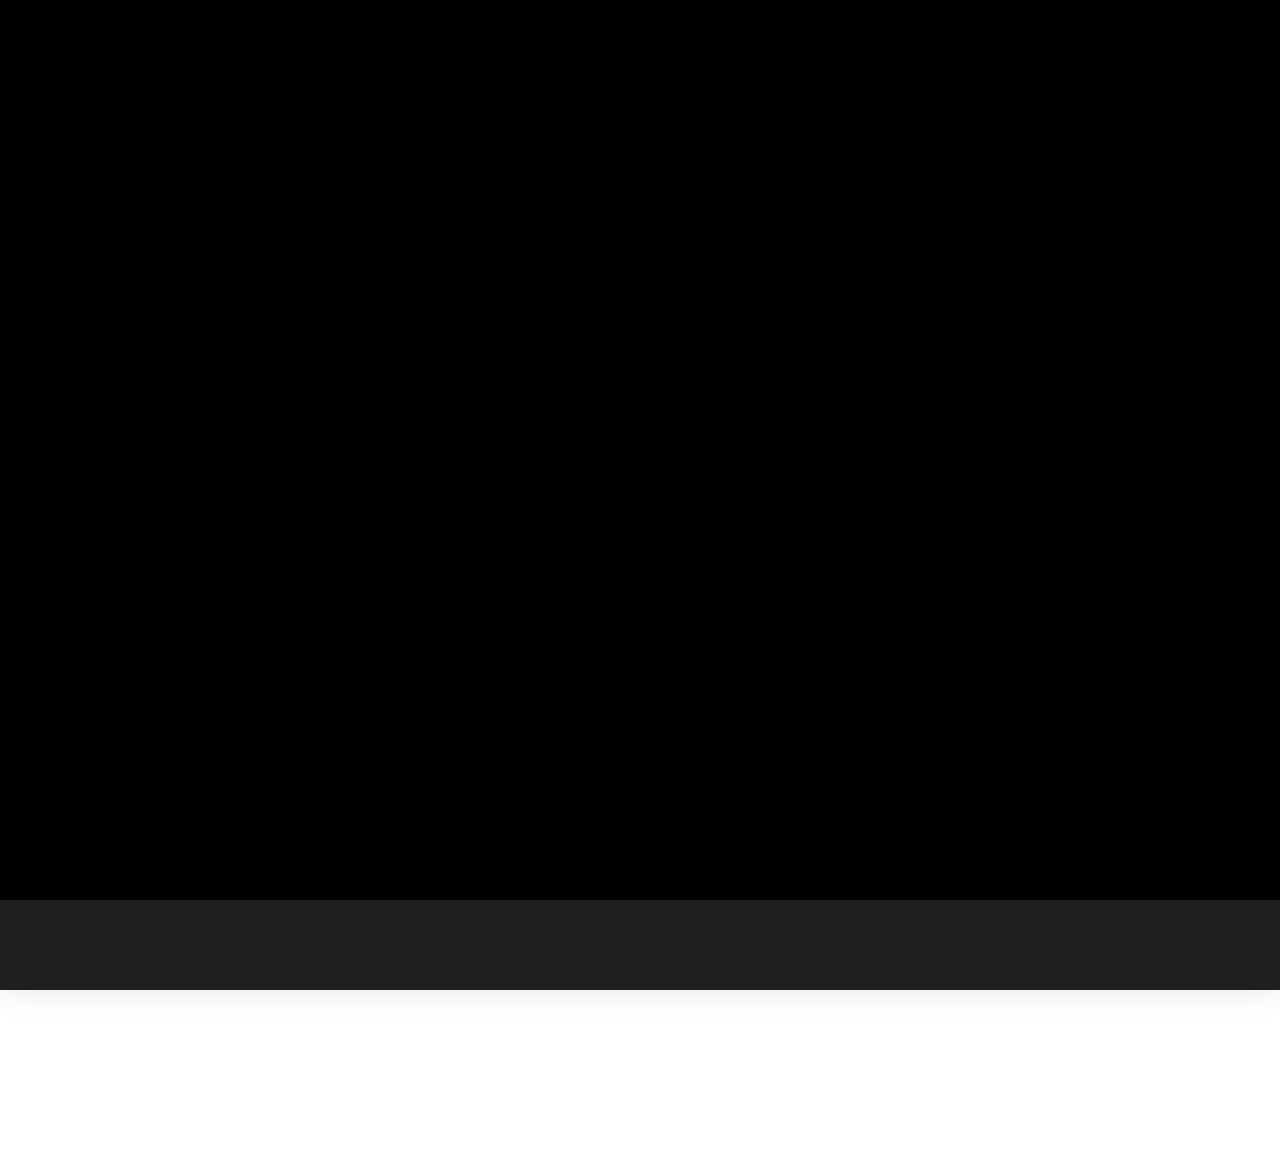
<file: index.html>
<!DOCTYPE html>
<html lang="en">
  <head>
    <title>Vikrant Kumar - Director of Technology | Frontend Developer & Tech Leader</title>
    <meta charset="UTF-8" />
    <meta name="description" content="Vikrant Kumar is an experienced Director of Technology at Gloify with 9+ years in frontend development, React.js, Angular, and team leadership. Expert in JavaScript, Next.js, and modern web technologies." />
    <meta name="keywords" content="Vikrant Kumar, Director of Technology, Frontend Developer, React.js, Angular, JavaScript, Next.js, Vue.js, Team Lead, Bengaluru, India, Web Developer, Technical Leadership" />
    <meta name="author" content="Vikrant Kumar" />
    <meta name="robots" content="index, follow" />
    <meta name="viewport" content="width=device-width, initial-scale=1.0" />
    
    <!-- Open Graph / Facebook -->
    <meta property="og:type" content="website" />
    <meta property="og:url" content="https://vikrantkumar.dev/" />
    <meta property="og:title" content="Vikrant Kumar - Director of Technology | Frontend Developer & Tech Leader" />
    <meta property="og:description" content="Experienced Director of Technology with 9+ years in frontend development, specializing in React.js, Angular, and technical leadership at Gloify, Bengaluru." />
    <meta property="og:image" content="./assets/images/vikrant.jpeg" />
    <meta property="og:site_name" content="Vikrant Kumar Portfolio" />
    <meta property="og:locale" content="en_US" />

    <!-- Twitter -->
    <meta property="twitter:card" content="summary_large_image" />
    <meta property="twitter:url" content="https://vikrantkumar.dev/" />
    <meta property="twitter:title" content="Vikrant Kumar - Director of Technology | Frontend Developer & Tech Leader" />
    <meta property="twitter:description" content="Experienced Director of Technology with 9+ years in frontend development, specializing in React.js, Angular, and technical leadership at Gloify, Bengaluru." />
    <meta property="twitter:image" content="./assets/images/vikrant.jpeg" />
    <meta property="twitter:creator" content="@VikrantShonit82" />

    <!-- LinkedIn -->
    <meta property="linkedin:owner" content="vikrant-shonit" />

    <!-- Canonical URL -->
    <link rel="canonical" href="https://vikrantkumar.dev/" />

    <!-- Favicons -->
    <link rel="icon" href="./assets/images/vikrant.jpeg" sizes="32x32"/>
    <link rel="icon" href="./assets/images/vikrant.jpeg" sizes="192x192"/>
    <link rel="apple-touch-icon" href="./assets/images/vikrant.jpeg"/>

    <!-- JSON-LD Structured Data -->
    <script type="application/ld+json">
    {
      "@context": "https://schema.org",
      "@type": "Person",
      "name": "Vikrant Kumar",
      "jobTitle": "Director of Technology",
      "worksFor": {
        "@type": "Organization",
        "name": "Gloify"
      },
      "address": {
        "@type": "PostalAddress",
        "addressLocality": "Bengaluru",
        "addressCountry": "India"
      },
      "email": "vikrant.shonit82@gmail.com",
      "url": "https://vikrantkumar.dev",
      "sameAs": [
        "https://www.linkedin.com/in/vikrant-shonit",
        "https://x.com/vikrant_shonit",
        "https://www.instagram.com/vikrant.shonit",
        "https://www.facebook.com/vikrant.shonit"
      ],
      "knowsAbout": [
        "Frontend Development",
        "React.js",
        "Angular",
        "JavaScript",
        "Next.js",
        "Vue.js",
        "Technical Leadership",
        "Team Management",
        "Project Management"
      ],
      "image": "./assets/images/vikrant.jpeg"
    }
    </script>

    <link rel="icon" href="./assets/images/vikrant.jpeg" sizes="32x32"/>
    <link rel="icon" href="./assets/images/vikrant.jpeg" sizes="192x192"/>
    <link rel="apple-touch-icon" href="./assets/images/vikrant.jpeg"/>

    <!-- Stylesheets -->
    <link rel="stylesheet" href="./assets/css/bootstrap.min.css" />
    <link rel="stylesheet" href="./assets/css/cubeportfolio.min.css" />
    <link rel="stylesheet" href="./assets/css/colors/red.css" id="color" />
    <link rel="stylesheet" href="./assets/css/style.css" />
    <link rel="stylesheet" href="./assets/css/dark.css" />

    <!-- Google Web fonts -->
    <link
      href="https://fonts.googleapis.com/css?family=Montserrat:400,500,600,700,800"
      rel="stylesheet"
    />

    <!-- Font icons -->
    <link rel="stylesheet" href="./assets/css/fontawesome-all.min.css" />
  </head>

  <body>
    <!-- PRELOADER -->
    <div class="preloader">
      <div class="loader">
        <div class="loader-inner"></div>
      </div>
    </div>

    <!-- HEADER -->
    <header role="banner">
      <a href="index.html" aria-label="Home - Vikrant Kumar">
        <img src="./assets/images/vikrant.jpeg" style="width: 3rem; border-radius: 1rem;" alt="Vikrant Kumar - Director of Technology"/>
      </a>
      <div class="nav-icon" aria-label="Toggle navigation menu">
        <span></span>
        <span></span>
        <span></span>
      </div>
    </header>

    <!-- FULL MENU -->
    <div class="full-menu">
      <div class="full-inner row">
        <nav class="col-md-8">
          <ul>
            <li><a href="index.html" aria-current="page">Home</a></li>
            <li><a href="about.html">About me</a></li>
          </ul>
        </nav>
        <div class="col-md-4 full-contact">
          <ul>
            <li class="title">Get in Touch</li>
            <li><a href="mailto:vikrant.shonit82@gmail.com" style="color: #fff;">vikrant.shonit82@gmail.com</a></li>
            <li>
              <div class="social">
                <a href="https://www.linkedin.com/in/vikrant-shonit" target="_blank" rel="noopener noreferrer" aria-label="LinkedIn profile"><i class="fab fa-linkedin" aria-hidden="true"></i></a>
                <a href="https://x.com/VikrantShonit82" target="_blank" rel="noopener noreferrer" aria-label="Twitter profile"><i class="fab fa-twitter" aria-hidden="true"></i></a>
                <a href="https://www.instagram.com/vikrant.shonit" target="_blank" rel="noopener noreferrer" aria-label="Instagram profile"><i class="fab fa-instagram" aria-hidden="true"></i></a>
                <a href="https://www.facebook.com/vikrant.shonit" target="_blank" rel="noopener noreferrer" aria-label="Facebook profile"><i class="fab fa-facebook" aria-hidden="true"></i></a>
              </div>
            </li>
          </ul>
        </div>
      </div>
    </div>

    <!-- SITE CONTENT -->
    <main class="wrapper" role="main">
      <section class="home" aria-label="Introduction">
        <div id="particles-js" aria-hidden="true"></div>
        <div class="home-content">
          <h1 class="hero-title">
            Vikrant Kumar
            <br />
            <span
              class="element"
              data-text1="Director"
              data-text2="Tech Lead"
              data-text3="Software Dev."
              data-loop="true"
              data-backdelay="2100"
              aria-label="Professional roles"
            ></span>
          </h1>
          <p class="top_45" style="max-width: 60rem;" itemprop="description">
            With over 9 years of experience in the tech industry, I have worked across multiple segments, including
            <span
              class="element"
              data-text1="fintech."
              data-text2="edtech."
              data-text3="interior design."
              data-loop="true"
              data-backdelay="1100"
              aria-label="Industry experience"
            ></span>
          </p>
          <nav class="social" aria-label="Social media links">
            <span class="text">social links</span>
            <div class="line" aria-hidden="true"></div>
            <a href="https://www.linkedin.com/in/vikrant-shonit" target="_blank" rel="noopener noreferrer" aria-label="LinkedIn profile"><i class="fab fa-linkedin" aria-hidden="true"></i></a>
            <a href="https://x.com/VikrantShonit82" target="_blank" rel="noopener noreferrer" aria-label="Twitter profile"><i class="fab fa-twitter" aria-hidden="true"></i></a>
            <a href="https://www.instagram.com/vikrant.shonit" target="_blank" rel="noopener noreferrer" aria-label="Instagram profile"><i class="fab fa-instagram" aria-hidden="true"></i></a>
            <a href="https://www.facebook.com/vikrant.shonit" target="_blank" rel="noopener noreferrer" aria-label="Facebook profile"><i class="fab fa-facebook" aria-hidden="true"></i></a>
          </nav>
        </div>
      </section>
    </main>
    <!-- wrapper end -->

    <footer role="contentinfo">
      <div class="cont">
        <div class="row">
          <div class="col-md-4 col-sm-6 col-xs-12 copyright">
            <img src="./assets/images/vikrant.jpeg" style="width: 1.5rem; border-radius: 5px;" alt="Vikrant Kumar"/>
            <p>© 2025 - Vikrant Kumar</p>
          </div>
          <div class="col-md-4 d-sm-none d-md-block">
            <div class="social" aria-label="Footer social media links">
              <a href="https://www.linkedin.com/in/vikrant-shonit" target="_blank" rel="noopener noreferrer" aria-label="LinkedIn profile"><i class="fab fa-linkedin" aria-hidden="true"></i></a>
              <a href="https://x.com/VikrantShonit82" target="_blank" rel="noopener noreferrer" aria-label="Twitter profile"><i class="fab fa-twitter" aria-hidden="true"></i></a>
              <a href="https://www.instagram.com/vikrant.shonit" target="_blank" rel="noopener noreferrer" aria-label="Instagram profile"><i class="fab fa-instagram" aria-hidden="true"></i></a>
              <a href="https://www.facebook.com/vikrant.shonit" target="_blank" rel="noopener noreferrer" aria-label="Facebook profile"><i class="fab fa-facebook" aria-hidden="true"></i></a>
            </div>
          </div>
          <address class="col-md-4 col-sm-6 col-xs-12 d-none d-sm-block getintouch">
            <a href="mailto:vikrant.shonit82@gmail.com" aria-label="Send email">
              <strong>Get In Touch</strong><br />
              <span>vikrant.shonit82@gmail.com</span>
            </a>
          </address>
        </div>
      </div>
    </footer>

    <!-- Javascripts -->
    <script src="./assets/js/jquery-2.1.4.min.js"></script>
    <script src="./assets/js/jquery.cubeportfolio.min.js"></script>
    <script src="./assets/js/typed.js"></script>
    <script src="./assets/js/particles.js"></script>
    <script src="./assets/js/jquery.hover3d.js"></script>
    <script src="./assets/js/main.js"></script>
    <!-- for color alternatives -->
    <script src="./assets/js/jquery.cookie-1.4.1.min.js"></script>
    <script src="./assets/js/Demo.js"></script>
    <link rel="stylesheet" href="./assets/css/Demo.min.css" />

    <script>
      /* ---- particles.js config ---- */
      particlesJS("particles-js", {
        particles: {
          number: {
            value: 111,
            density: {
              enable: true,
              value_area: 555,
            },
          },
          color: {
            value: "#1f1f1f",
          },
          shape: {
            type: "circle",
            stroke: {
              width: 0,
              color: "#ff0000",
            },
            polygon: {
              nb_sides: 5,
            },
            image: {
              src: "",
              width: 100,
              height: 100,
            },
          },
          opacity: {
            value: 0.5,
            random: false,
            anim: {
              enable: false,
              speed: 3,
              opacity_min: 0,
              sync: false,
            },
          },
          size: {
            value: 2,
            random: false,
            anim: {
              enable: false,
              speed: 21,
              size_min: 0,
              sync: false,
            },
          },
          line_linked: {
            enable: true,
            distance: 111,
            color: "#555555",
            opacity: 1,
            width: 1,
          },
          move: {
            enable: true,
            speed: 3,
            direction: "none",
            random: false,
            straight: false,
            out_mode: "out",
            bounce: false,
            attract: {
              enable: false,
              rotateX: 3000,
              rotateY: 3000,
            },
          },
          array: [],
        },
        interactivity: {
          detect_on: "canvas",
          events: {
            onhover: {
              enable: true,
              mode: "grab",
            },
            onclick: {
              enable: true,
              mode: "push",
            },
            resize: true,
          },
          modes: {
            grab: {
              distance: 140,
              line_linked: {
                opacity: 1,
              },
            },
            bubble: {
              distance: 400,
              size: 40,
              duration: 2,
              opacity: 8,
              speed: 3,
            },
            repulse: {
              distance: 200,
              duration: 0.4,
            },
            push: {
              particles_nb: 4,
            },
            remove: {
              particles_nb: 2,
            },
          },
        },
        retina_detect: true,
      });
    </script>
  </body>
</html>
</file>
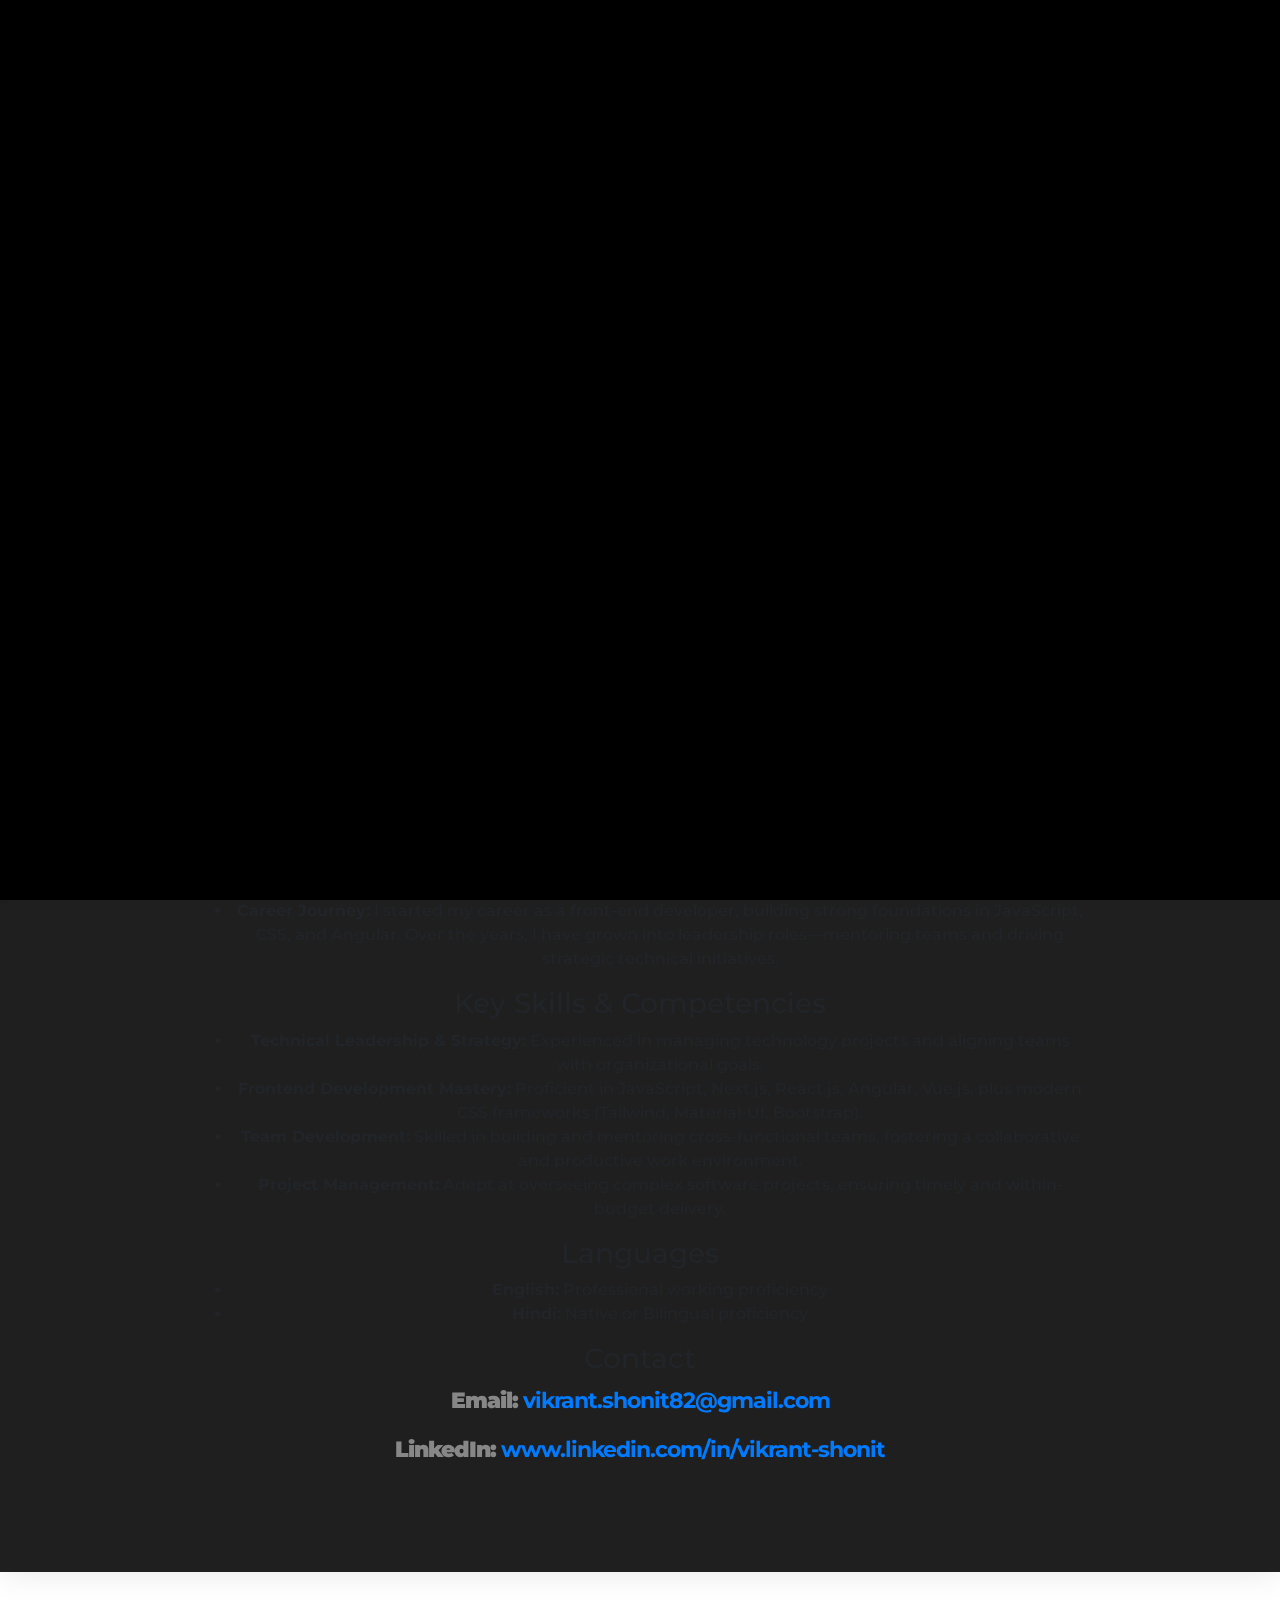
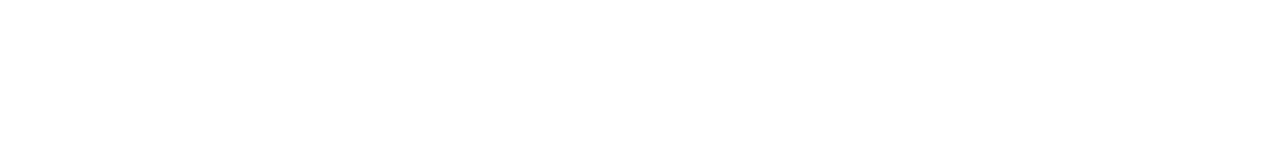
<file: about.html>
<!DOCTYPE html>
<html lang="en">

<head>
  <title>About Vikrant Kumar - Director of Technology | Frontend Expert & Team Leader</title>
  <meta charset="UTF-8" />
  <meta name="description" content="Learn about Vikrant Kumar's 9+ year journey from Frontend Developer to Director of Technology at Gloify. Expert in React.js, Angular, JavaScript, Next.js, and technical leadership in Bengaluru, India." />
  <meta name="keywords" content="About Vikrant Kumar, Director of Technology, Senior Frontend Developer, React.js Expert, Angular Developer, JavaScript, Next.js, Vue.js, Team Leadership, Gloify, Bengaluru, India, Web Development Career" />
  <meta name="author" content="Vikrant Kumar" />
  <meta name="robots" content="index, follow" />
  <meta name="viewport" content="width=device-width, initial-scale=1.0" />
  
  <!-- Open Graph / Facebook -->
  <meta property="og:type" content="profile" />
  <meta property="og:url" content="https://vikrantkumar.dev/about.html" />
  <meta property="og:title" content="About Vikrant Kumar - Director of Technology | Frontend Expert & Team Leader" />
  <meta property="og:description" content="Discover Vikrant Kumar's professional journey from Frontend Developer to Director of Technology, specializing in React.js, Angular, and leading high-performing teams at Gloify." />
  <meta property="og:image" content="./assets/images/vikrant.jpeg" />
  <meta property="og:site_name" content="Vikrant Kumar Portfolio" />
  <meta property="og:locale" content="en_US" />

  <!-- Twitter -->
  <meta property="twitter:card" content="summary_large_image" />
  <meta property="twitter:url" content="https://vikrantkumar.dev/about.html" />
  <meta property="twitter:title" content="About Vikrant Kumar - Director of Technology | Frontend Expert & Team Leader" />
  <meta property="twitter:description" content="Discover Vikrant Kumar's professional journey from Frontend Developer to Director of Technology, specializing in React.js, Angular, and leading high-performing teams." />
  <meta property="twitter:image" content="./assets/images/vikrant.jpeg" />
  <meta property="twitter:creator" content="@VikrantShonit82" />

  <!-- LinkedIn -->
  <meta property="linkedin:owner" content="vikrant-shonit" />

  <!-- Canonical URL -->
  <link rel="canonical" href="https://vikrantkumar.dev/about.html" />

  <!-- Favicons -->
  <link rel="icon" href="./assets/images/vikrant.jpeg" sizes="32x32"/>
  <link rel="icon" href="./assets/images/vikrant.jpeg" sizes="192x192"/>
  <link rel="apple-touch-icon" href="./assets/images/vikrant.jpeg"/>

  <!-- JSON-LD Structured Data for About Page -->
  <script type="application/ld+json">
  {
    "@context": "https://schema.org",
    "@type": "AboutPage",
    "mainEntity": {
      "@type": "Person",
      "name": "Vikrant Kumar",
      "jobTitle": "Director of Technology",
      "worksFor": {
        "@type": "Organization",
        "name": "Gloify"
      },
      "address": {
        "@type": "PostalAddress",
        "addressLocality": "Bengaluru",
        "addressRegion": "Karnataka",
        "addressCountry": "India"
      },
      "email": "vikrant.shonit82@gmail.com",
      "url": "https://vikrantkumar.dev",
      "sameAs": [
        "https://www.linkedin.com/in/vikrant-shonit",
        "https://x.com/vikrant_shonit",
        "https://www.instagram.com/vikrant.shonit",
        "https://www.facebook.com/vikrant.shonit"
      ],
      "knowsAbout": [
        "Frontend Development",
        "React.js",
        "Angular",
        "JavaScript",
        "Next.js",
        "Vue.js",
        "Tailwind CSS",
        "Material-UI",
        "Bootstrap",
        "Technical Leadership",
        "Team Management",
        "Project Management",
        "Software Architecture"
      ],
      "hasOccupation": [
        {
          "@type": "Occupation",
          "name": "Director of Technology",
          "description": "Overseeing project delivery, managing teams, and implementing scalable, high-quality software solutions"
        },
        {
          "@type": "Occupation",
          "name": "Senior Software Developer Team Lead",
          "description": "Leading development teams and mentoring junior developers"
        },
        {
          "@type": "Occupation",
          "name": "Senior Frontend Developer",
          "description": "Developing complex frontend applications using modern frameworks"
        }
      ],
      "alumniOf": {
        "@type": "Organization",
        "name": "Groupwork Technologies"
      },
      "knowsLanguage": [
        {
          "@type": "Language",
          "name": "English",
          "proficiencyLevel": "Professional working proficiency"
        },
        {
          "@type": "Language",
          "name": "Hindi",
          "proficiencyLevel": "Native or Bilingual proficiency"
        }
      ],
      "image": "./assets/images/vikrant.jpeg",
      "description": "Experienced Director of Technology with over 9 years in the tech industry, bringing expertise in frontend development and strategic technology leadership."
    }
  }
  </script>

  <!-- Stylesheets -->
  <link rel="stylesheet" href="./assets/css/bootstrap.min.css" />
  <link rel="stylesheet" href="./assets/css/cubeportfolio.min.css" />
  <link rel="stylesheet" href="./assets/css/owl.theme.css" />
  <link rel="stylesheet" href="./assets/css/owl.carousel.css" />
  <link rel="stylesheet" href="./assets/css/colors/red.css" id="color" />
  <link rel="stylesheet" href="./assets/css/style.css" />
  <link rel="stylesheet" href="./assets/css/dark.css" />

  <!-- Google Web fonts -->
  <link href="https://fonts.googleapis.com/css?family=Montserrat:400,500,600,700,800" rel="stylesheet" />

  <!-- Font icons -->
  <link rel="stylesheet" href="./assets/css/fontawesome-all.min.css" />
  <link rel="stylesheet" href="./assets/css/flaticon/flaticon.css" />
</head>

<body>
  <!-- PRELOADER -->
  <div class="preloader">
    <div class="loader">
      <div class="loader-inner"></div>
    </div>
  </div>

  <!-- HEADER -->
  <header role="banner">
      <a href="index.html" aria-label="Home - Vikrant Kumar">
        <img src="./assets/images/vikrant.jpeg" style="width: 3rem; border-radius: 1rem;" alt="Vikrant Kumar - Director of Technology"/>
      </a>
    <div class="nav-icon" aria-label="Toggle navigation menu">
      <span></span>
      <span></span>
      <span></span>
    </div>
  </header>

  <!-- FULL MENU -->
  <div class="full-menu">
    <div class="full-inner row">
      <nav class="col-md-8">
        <ul>
          <li><a href="index.html">Home</a></li>
          <li><a href="about.html" aria-current="page">About me</a></li>
        </ul>
      </nav>
      <div class="col-md-4 full-contact">
        <ul>
          <li class="title">Get in Touch</li>
          <li><a href="mailto:vikrant.shonit82@gmail.com" style="color: #fff;">vikrant.shonit82@gmail.com</a></li>
          <li>
            <div class="social">
              <a href="https://www.linkedin.com/in/vikrant-shonit" target="_blank" rel="noopener noreferrer" aria-label="LinkedIn profile"><i class="fab fa-linkedin" aria-hidden="true"></i></a>
              <a href="https://x.com/VikrantShonit82" target="_blank" rel="noopener noreferrer" aria-label="Twitter profile"><i class="fab fa-twitter" aria-hidden="true"></i></a>
              <a href="https://www.instagram.com/vikrant.shonit" target="_blank" rel="noopener noreferrer" aria-label="Instagram profile"><i class="fab fa-instagram" aria-hidden="true"></i></a>
              <a href="https://www.facebook.com/vikrant.shonit" target="_blank" rel="noopener noreferrer" aria-label="Facebook profile"><i class="fab fa-facebook" aria-hidden="true"></i></a>
            </div>
          </li>
        </ul>
      </div>
    </div>
  </div>

  <!-- SITE CONTENT -->
  <main class="wrapper" role="main">
    <section class="titlebar" aria-label="Page header">
      <h1 class="page-title"><span>About </span>me</h1>
      <div id="particles-js" aria-hidden="true"></div>
    </section>

    <hr class="col-md-6 bottom_60" />

    <div class="cont">
      <section class="about" aria-label="Professional information">
        <!-- ABOUT TEXT -->
        <article class="about-text text-center top_90">
          <h2 class="subtitle" itemprop="description">
            I'm Vikrant Kumar, currently serving as the Director of Technology at Gloify in Bengaluru, India. With over 9 years of experience in the tech industry, I bring a unique blend of hands-on frontend development expertise and strategic technology leadership. My journey began as a front-end developer, progressing through roles that expanded my responsibilities, including from building user interfaces and writing code to leading high-performing teams and managing full project lifecycles.
          </h2>
          <br />
          
          <!-- Professional Summary -->
          <section class="professional-section" aria-labelledby="prof-summary">
            <h3 class="section-title" id="prof-summary">Professional Summary</h3>
            <ul class="professional-list">
              <li><strong>Current Role:</strong> Director of Technology at Gloify, responsible for overseeing project delivery, managing teams, and implementing scalable, high-quality software solutions.</li>
              <li><strong>Previous Experience:</strong>
                <ul>
                  <li>Senior Software Developer Team Lead</li>
                  <li>Senior Frontend Developer</li>
                  <li>Front-end Developer</li>
                  <li>Web Developer at Groupwork Technologies</li>
                </ul>
              </li>
              <li><strong>Career Journey:</strong> I started my career as a front-end developer, building strong foundations in JavaScript, CSS, and Angular. Over the years, I have grown into leadership roles—mentoring teams and driving strategic technical initiatives.</li>
            </ul>
          </section>

          <!-- Key Skills & Competencies -->
          <section class="professional-section" aria-labelledby="skills">
            <h3 class="section-title" id="skills">Key Skills & Competencies</h3>
            <ul class="professional-list">
              <li><strong>Technical Leadership & Strategy:</strong> Experienced in managing technology projects and aligning teams with organizational goals.</li>
              <li><strong>Frontend Development Mastery:</strong> Proficient in JavaScript, Next.js, React.js, Angular, Vue.js, plus modern CSS frameworks (Tailwind, Material-UI, Bootstrap).</li>
              <li><strong>Team Development:</strong> Skilled in building and mentoring cross-functional teams, fostering a collaborative and productive work environment.</li>
              <li><strong>Project Management:</strong> Adept at overseeing complex software projects, ensuring timely and within-budget delivery.</li>
            </ul>
          </section>

          <!-- Languages -->
          <section class="professional-section" aria-labelledby="languages">
            <h3 class="section-title" id="languages">Languages</h3>
            <ul class="professional-list">
              <li><strong>English:</strong> Professional working proficiency</li>
              <li><strong>Hindi:</strong> Native or Bilingual proficiency</li>
            </ul>
          </section>

          <!-- Contact -->
          <section class="professional-section" aria-labelledby="contact">
            <h3 class="section-title" id="contact">Contact</h3>
            <address class="professional-list">
              <p><strong>Email:</strong> <a href="mailto:vikrant.shonit82@gmail.com" itemprop="email">vikrant.shonit82@gmail.com</a></p>
              <p><strong>LinkedIn:</strong> <a href="https://www.linkedin.com/in/vikrant-shonit" target="_blank" rel="noopener noreferrer" itemprop="sameAs">www.linkedin.com/in/vikrant-shonit</a></p>
            </address>
          </section>
        </article>
      </section>
    </div>
    <!-- cont end -->
  </main>
  <!-- wrapper end -->

  <footer role="contentinfo">
    <div class="cont">
      <div class="row">
        <div class="col-md-4 col-sm-6 col-xs-12 copyright">
          <img src="./assets/images/vikrant.jpeg" style="width: 1.5rem; border-radius: 5px;" alt="Vikrant Kumar"/>
          <p>© 2025 - Vikrant Kumar</p>
        </div>
        <div class="col-md-4 d-sm-none d-md-block">
          <div class="social" aria-label="Footer social media links">
            <a href="https://www.linkedin.com/in/vikrant-shonit" target="_blank" rel="noopener noreferrer" aria-label="LinkedIn profile"><i class="fab fa-linkedin" aria-hidden="true"></i></a>
            <a href="https://x.com/VikrantShonit82" target="_blank" rel="noopener noreferrer" aria-label="Twitter profile"><i class="fab fa-twitter" aria-hidden="true"></i></a>
            <a href="https://www.instagram.com/vikrant.shonit" target="_blank" rel="noopener noreferrer" aria-label="Instagram profile"><i class="fab fa-instagram" aria-hidden="true"></i></a>
            <a href="https://www.facebook.com/vikrant.shonit" target="_blank" rel="noopener noreferrer" aria-label="Facebook profile"><i class="fab fa-facebook" aria-hidden="true"></i></a>
          </div>
        </div>
        <address class="col-md-4 col-sm-6 col-xs-12 d-none d-sm-block getintouch">
          <a href="mailto:vikrant.shonit82@gmail.com" aria-label="Send email">
            <strong>Get In Touch</strong><br />
            <span>vikrant.shonit82@gmail.com</span>
          </a>
        </address>
      </div>
    </div>
  </footer>

  <!-- Javascripts -->
  <script src="./assets/js/jquery-2.1.4.min.js"></script>
  <script src="./assets/js/jquery.cubeportfolio.min.js"></script>
  <script src="./assets/js/typed.js"></script>
  <script src="./assets/js/particles.js"></script>
  <script src="./assets/js/jquery.hover3d.js"></script>
  <script src="./assets/js/owl.carousel.min.js"></script>
  <script src="./assets/js/main.js"></script>
  <!-- for color alternatives -->
  <script src="./assets/js/jquery.cookie-1.4.1.min.js"></script>
  <script src="./assets/js/Demo.js"></script>
  <link rel="stylesheet" href="./assets/css/Demo.min.css" />

  <script>
    /* ---- particles.js config ---- */
    particlesJS("particles-js", {
      "particles": {
        "number": {
          "value": 111,
          "density": {
            "enable": true,
            "value_area": 555
          }
        },
        "color": {
          "value": '#1f1f1f'
        },
        "shape": {
          "type": 'circle',
          "stroke": {
            "width": 0,
            "color": '#ff0000'
          },
          "polygon": {
            "nb_sides": 5
          },
          "image": {
            "src": '',
            "width": 100,
            "height": 100
          }
        },
        "opacity": {
          "value": 0.5,
          "random": false,
          "anim": {
            "enable": false,
            "speed": 3,
            "opacity_min": 0,
            "sync": false
          }
        },
        "size": {
          "value": 2,
          "random": false,
          "anim": {
            "enable": false,
            "speed": 21,
            "size_min": 0,
            "sync": false
          }
        },
        "line_linked": {
          "enable": true,
          "distance": 111,
          "color": '#555555',
          "opacity": 1,
          "width": 1
        },
        "move": {
          "enable": true,
          "speed": 3,
          "direction": 'none',
          "random": false,
          "straight": false,
          "out_mode": 'out',
          "bounce": false,
          "attract": {
            "enable": false,
            "rotateX": 3000,
            "rotateY": 3000
          }
        },
        "array": []
      },
      "interactivity": {
        "detect_on": "canvas",
        "events": {
          "onhover": {
            "enable": true,
            "mode": "grab"
          },
          "onclick": {
            "enable": true,
            "mode": "push"
          },
          "resize": true
        },
        "modes": {
          "grab": {
            "distance": 140,
            "line_linked": {
              "opacity": 1
            }
          },
          "bubble": {
            "distance": 400,
            "size": 40,
            "duration": 2,
            "opacity": 8,
            "speed": 3
          },
          "repulse": {
            "distance": 200,
            "duration": 0.4
          },
          "push": {
            "particles_nb": 4
          },
          "remove": {
            "particles_nb": 2
          }
        }
      },
      "retina_detect": true
    });
  </script>
</body>

</html>
</file>
<file: assets/css/colors/red.css>
/* --------------------------------- */
/* Css Styles                        */
/*---------------------------------- */


.home .home-content .hero-title span, .widget-twitter a, footer .social a:hover, .full-menu .full-inner nav ul li a:hover, .full-menu .full-inner .full-contact ul li.title, .full-menu .full-inner .full-contact ul li .social a:hover, .home .home-content .social a:hover i, .titlebar .page-title span, .news-box small, .news-list:hover .news-box .title, .news-article .category, .article-comments .comment-content .reply, .widgets-title, .widget-latest-news ul li a:hover p, .widget-categories ul li a:hover{
    color: #ea0026;
}

.full-open .nav-icon:hover span, .owl-carousel.work-areas .area .line, .owl-theme .owl-controls .owl-page.active span, .site-btn2:hover, .cbp-item figure{
	background: #ea0026 !important;
}

.cbp-l-loadMore-link{
    border: solid 2px #ea0026 !important;

}

footer{
    border-bottom: solid 6px #ea0026;
}

input.inp:focus, textarea.form-message:focus{
	border-color: #ea0026;
}

.cbp-l-loadMore-link, .site-btn{
	background: linear-gradient(to right, #ea0026 50%, #ffffff00 50%);
}
</file>
<file: assets/css/style.css>
/* --------------------------------- */
/* Css Styles                        */
/*---------------------------------- */

/**
	Gorge - Portfolio Template 
	Author : Tavonline
	Copyright 2018

/* Table of Content
==================================================
	
	1. Body and Core Css
	2. Home Page
     2.1 Portfolio Section
     2.2 Twitter Section



/*------------------------ 1 Body and Core Css ------------------------*/

body{
    font-family: 'Montserrat', sans-serif;
    padding-bottom: 170px;
    font-weight: 500;
}

.full-open header{
    position: fixed;
}

header{
    padding: 30px;
    width: 100%;
    position: absolute;
    z-index: 5;
}

/* Preloader */


.preloader {
    position: fixed;
    display: block;
    top: 0;
    left: 0;
    right: 0;
    bottom: 0;
    background-color: #fff;
    z-index: 99999;
}

.preloader .loader {
    position: absolute;
    width: 30px;
    height: 30px;
    border: 4px solid #000;
    -o-animation:loader 2s infinite ease;
    -ms-animation:loader 2s infinite ease;
    -moz-animation:loader 2s infinite ease;
    -webkit-animation:loader 2s infinite ease;
    animation: loader 2s infinite ease;
    left: 0;
    right: 0;
    top: 0;
    bottom: 0;
    margin: auto;
}

.preloader .loader .loader-inner {
    display: inline-block;
    width: 100%;
    vertical-align: top;
    background-color: #000;
    -o-animation:loader-inner 2s infinite ease-in;
    -ms-animation:loader-inner 2s infinite ease-in;
    -moz-animation:loader-inner 2s infinite ease-in;
    -webkit-animation:loader-inner 2s infinite ease-in;
    animation: loader-inner 2s infinite ease-in;
}

@keyframes loader {
  0% {
    transform: rotate(0deg);
  }
  
  25% {
    transform: rotate(180deg);
  }
  
  50% {
    transform: rotate(180deg);
  }
  
  75% {
    transform: rotate(360deg);
  }
  
  100% {
    transform: rotate(360deg);
  }
}

@keyframes loader-inner {
  0% {
    height: 0%;
  }
  
  25% {
    height: 0%;
  }
  
  50% {
    height: 100%;
  }
  
  75% {
    height: 100%;
  }
  
  100% {
    height: 0%;
  }
}

/* Margins */

.top_15{
    margin-top: 15px;
}

.top_30{
    margin-top: 30px;
}

.top_45{
    margin-top: 45px;
}

.top_60{
    margin-top: 60px;
}

.top_90{
    margin-top: 90px;
}

.top_120{
    margin-top: 120px;
}

.padding_30{
   padding: 30px 0; 
}

.padding_45{
   padding: 45px 0; 
}

.padding_60{
   padding: 60px 0; 
}

.padding_90{
   padding: 90px 0; 
}

.padding_120{
   padding: 120px 0; 
}

.bottom_15{
    margin-bottom: 15px;
}

.bottom_30{
    margin-bottom: 30px;
}

.bottom_45{
    margin-bottom: 45px;
}

.bottom_60{
    margin-bottom: 60px;
}

.bottom_90{
    margin-bottom: 90px;
}

.bottom_120{
    margin-bottom: 120px;
}

.padbot_15{
    padding-bottom: 15px;
}

.padbot_30{
    padding-bottom: 30px;
}

.padbot_45{
    padding-bottom: 45px;
}

.padbot_60{
    padding-bottom: 60px;
}



.subtitle{
    font-size: 22px;
    font-weight: bold;
}

.site-btn{
    font-size: 15px;
    font-weight: 600;
    color: #000;
    border: solid 2px #ea0026;
    border-radius: 50px;
    padding: 11px 45px;
    text-decoration: none;
    /* Old browsers */
    background-size: 202% 100%;
    background-position:right bottom;
    margin-left:10px;
    transition:all 1s ease;
    display: inline-block;
}

.site-btn:hover{
    background-position:left bottom;
    text-decoration: none;
    color: #fff !important;
}

.site-btn.arrow{
    font-size: 14px;
    padding: 11px 22px;
}

.site-btn.arrow:after{
    font-family: 'Font Awesome 5 Free';
    content: "\f30b";
    font-weight: 900;
    float: right;
    margin-left: 32px;
}

.site-btn2{
    background: #212121;
    font-size: 15px;
    font-weight: 500;
    border: 0;
    border-radius: 50px;
    padding: 12px 60px;
    color: #fff;
    cursor: pointer;
    line-height: 25px;
    transition: all ease 0.3s;
    -webkit-transition: all ease 0.3s;
}

.site-btn2:hover{
    transition: all ease 0.3s;
    -webkit-transition: all ease 0.3s;
}


/*------------------------ 2 Home Page ------------------------*/

.wrapper{
    position: relative;
    z-index: 1;
    background: #fff;
    overflow: hidden;
    box-shadow: 0px 0px 32px 0px rgba(0, 0, 0, 0.10);
    padding-bottom: 90px;
}

.cont{
    width: 70%;
    margin-left: 15%;
}

.home{
    display: table;
    width: 100%;
    padding: 3%;
}

#particles-js {
  position: absolute;
  width: 100%;
  height: 90vh;
  top: 0;
  left: 0;
  z-index: 6;
}

.home .home-content {
    position: relative;
    display: table-cell;
    vertical-align: middle;
}

.home .home-content .hero-title{
    font-size: 140px;
    font-weight: 900;
    letter-spacing: -4px;
    line-height: 125px;
}

.home .home-content p{
    font-size: 28px;
    color: #b7b7b7;
    font-weight: 500;
}

.home .home-content p span{
    color: #000;
    font-weight: 900;
}

.home .home-content .social{
    right: 0;
    top: 0;
    position: absolute;
    top: 45%;
    -webkit-transform: translateY(-60%);
    transform: translateY(-60%);
    -webkit-transform: rotate(90deg);
    transform: rotate(90deg);
    margin-right: -155px;
    z-index: 6;
}

.home .home-content .social a{
    display: block;
    color: #000;
    font-size: 13px;
    margin-top: 10px;
    float: left;
    margin-right: 15px;
    -webkit-transition: all ease 0.3s;
    transition: all ease 0.3s;    
    font-weight: 600;
}


.home .home-content .social a.text{
    margin-right: 0;
}

.home .home-content .social a i{
    -webkit-transition: all ease 0.3s;
    transition: all ease 0.3s;
}

.home .home-content .social a:hover i{
    -webkit-transform: rotate(-90deg);
    transform: rotate(-90deg);
    -webkit-transition: all ease 0.3s;
    transition: all ease 0.3s;
}

.home .home-content .line{
    float: left;
    width: 72px;
    background: #bfbfbf;
    height: 1px;
    margin: 20px 17px;
}



/*------------------------ 2.1 Portfolio Section ------------------------*/


#portfolio{
    position: relative;
}

.portfolio .portfolio-filter{
    margin-bottom: 15px;
    float: left;
    transform: rotate(-90deg);
    margin-top: 193px;
    margin-left: -250px;
    position: absolute;
    left: 0;
    top: 0;
}

.portfolio .portfolio-filter div{
    cursor: pointer;
}

.portfolio .portfolio-filter div {
    list-style: none;
    float: left;
    color: #a8a8a8;
    font-size: 15px;
    margin-right: 20px;
}

.portfolio .portfolio-filter .cbp-filter-item-active{
    color: #000 !important;
}

.portfolio .grid-container .cbp-item img{
    width: 100%;
}

.cbp-item figure {
    margin:0;
    position: relative;
    float: left;
    overflow: hidden;
    width: 100%;
    color: #000;
    text-align: left;
    font-size: 16px;
    border-radius: 8px;
}

.cbp-item figure:hover img {
    -webkit-box-sizing: border-box;
    box-sizing: border-box;
    -webkit-transition: all 0.35s ease;
    transition: all 0.35s ease;
    zoom: 1;
    filter: alpha(opacity=40);
    -webkit-opacity: .4;
    opacity: .4;
    -moz-transform: scale(1.1);
    -webkit-transform: scale(1.1);
    transform: scale(1.1);
}

.cbp-item figure figcaption {
    z-index: 10;
    padding-left: 20px;
    padding-top: 47%;
}

.cbp-item figure figcaption, .cbp-item figure:after {
    position: absolute;
    top: 0;
    bottom: 0;
    left: 0;
    right: 0;
}

.cbp-item figure:after{
    content: '';
    background-color: rgba(255, 255, 255, 0.65);
    -webkit-transition: all 0.35s ease;
    transition: all 0.35s ease;
    opacity: 0;
}

.cbp-item figure figcaption h3 {
  line-height: 1.1em;
  font-size: 22px;
  opacity: 0;
  width: 100%;
  padding: 0;
  color: #fff;
  -webkit-transform: translateY(-40px);
 transform: translateY(-40px);
    -webkit-box-sizing: border-box;
    box-sizing: border-box;
    -webkit-transition: all 0.35s ease;
    transition: all 0.35s ease;
}

.cbp-item figure p {
  font-size: 11px;
  font-weight: 300;
  letter-spacing: 1px;
  opacity: 0;
  top: 50%;
  color: #ffffffbd;
  -webkit-transform: translateY(40px);
  transform: translateY(40px);
    -webkit-box-sizing: border-box;
    box-sizing: border-box;
    -webkit-transition: all 0.35s ease;
    transition: all 0.35s ease;
}

.cbp-item figure figcaption:hover h3,
.cbp-item figure figcaption:hover p{
  -webkit-transform: translate(0px, 0px);
  transform: translate(0px, 0px);
  opacity: 1;
}

.cbp-item .shine{
        opacity: 0.3;
}

.portfolio .site-btn{
    margin: 0 auto;
}

.cbp-item figure img, .work figure {
    width: 100%;
}

.cbp-l-loadMore-link{
    font-size: 14px !important;
    font-weight: 600 !important;
    color: #000 !important;
    font-family: 'Montserrat', sans-serif !important;
    border-radius: 50px;
    background-size: 202% 100%;
    background-position:right bottom;
    margin-left:10px;
    transition:all 1s ease !important;
}

.cbp-l-loadMore:hover{
    background-position:left bottom ;
    text-decoration: none;
    color: #fff !important;
}

.classic-title{
    font-size: 22px;
    font-weight: bold;
    color: #121212;
}


/*------------------------ Single Portfolios ------------------------*/

.portfolio-single.type-1 .hero-image img{
    width: 100%;
    border-radius: 12px;
    -webkit-border-radius: 12px;
    box-shadow: 0px 0px 48px 0px rgba(4, 6, 4, 0.15);
    -webkit-box-shadow: 0px 0px 48px 0px rgba(4, 6, 4, 0.15);
}

/* Portfolio Type 1 */

.portfolio-single .information{
    width: 100%;
    float: left;
    padding: 30px 5px 15px;
}

.portfolio-single .information li{
    float: left;
    list-style: none;
    margin-right: 35px;
    color: #a7a7a7;
    font-weight: 400;
}

.portfolio-single .information li span{
    font-weight: bold;
    color: #000;
}

.portfolio-single .title{
    font-size: 28px;
    line-height: 38px;
    font-weight: bold;
}

.portfolio-single p{
    line-height: 30px;
}

.portfolio-lightbox figure img{
    width: 100%;
    border-radius: 10px;
    -webkit-border-radius: 10px;
    box-shadow: 0px 0px 48px 0px rgba(4, 6, 4, 0.15);
    -webkit-box-shadow: 0px 0px 48px 0px rgba(4, 6, 4, 0.15);
}

.portfolio-nav .port-next{
    text-decoration: none;
    overflow: hidden;
    height: 70px;
    display: inline-block;
}

.portfolio-nav .port-next .nav-title{
    color: #000;
    font-size: 60px;
    font-weight: 600;
}

.portfolio-nav .port-next .next-title{
    color: #000;
    font-size: 30px;
    font-weight: 600;
}

.portfolio-nav .port-next .next-title, .portfolio-nav .port-next .nav-title{
    transform: translateY(0);
    -webkit-transform: translateY(0);
    transition: all ease 0.2s;
    -webkit-transition: all ease 0.2s;
}

.portfolio-nav .port-next:hover .next-title, .portfolio-nav .port-next:hover .nav-title{
    transform: translateY(-150%);
    -webkit-transform: translateY(-150%);
    transition: all ease 0.2s;
    -webkit-transition: all ease 0.2s;
}


/* Portfolio Single Type 2 */


.portfolio-hero{
    width: 100%;
    height: 100%;
    display: table;
    background-size: cover !important;    
    position: relative;
}

.portfolio-hero:before{
    height: 100%;    
    background: #00000061;
    position: absolute;
    width: 100%;
    content: '';
}

.portfolio-hero .hero-inner {
    position: relative;
    z-index: 4;
    text-align: center;
    display: table-cell;
    vertical-align: middle;
    color: #fff;
}

.portfolio-hero .hero-inner .title{
    font-size: 70px;
    font-weight: bold;
}

.portfolio-hero .hero-inner p{
    font-size: 18px;
    font-weight: 500;
    line-height: 32px;
    margin: 20px 0 30px;
}

.portfolio-hero .hero-inner .information{    
    font-size: 12.5px;
    font-weight: 400;
    display: inline-block;
    margin: 0 auto;
    opacity: .8;
    padding-left: 0px;
}

.portfolio-hero .hero-inner .information li{
    float: left;
    list-style: none;
    margin-right: 20px;
}

header.white .logo{
    display: none;
}

.full-open header.white .logo{
    display: inline;
}

.full-open header.white .logo-white{
    display: none;
}

header.white .nav-icon span {
    background: #fff;
}

.full-open .nav-icon span {
    background: #000 !important;
}

.portfolio-single.type-2 .title{
    font-size: 34px;
    font-weight: 900;
}

.portfolio-single.type-2 .subtitle{
    font-size: 25px;
    color: #5f5e5f;
    font-weight: 600;
    margin: 15px 0;
}

.portfolio-single.type-2 p{
    color: #5f5e5f;
    font-size: 20px;
}


.portfolio-images figure img{
    width: 100%;
    border-radius: 10px;
    -webkit-border-radius: 10px;
    box-shadow: 0px 0px 48px 0px rgba(4, 6, 4, 0.15);
    -webkit-box-shadow: 0px 0px 48px 0px rgba(4, 6, 4, 0.15);
}


/* Portfolio Single Type 3 */

.portfolio-single.type-3 .title{
    font-size: 60px;  
    line-height: 65px;
    font-weight: 900;
}

.portfolio-single.type-3 .information{
    margin: 0 auto;
    float: none;
    display: inline-block;  
    padding: 0;
    width: auto;
}

.portfolio-video iframe{
    width: 100%;
    min-height: 750px;
    border-radius: 12px;
}


/*------------------------ 2.2 Twitter Section ------------------------*/


.widget-twitter{
    text-align: center;
    overflow: hidden;
    width: 400px;
    margin-left: auto;
    margin-right: auto;

}

.tweet{

}

.tweet ul {
    width: 99999px;
    height: auto;
    text-align: center;
    padding: 0;
}

.tweet ul li{
    margin: 20px 0 0;
    width: 400px;
    min-height: 130px;
    float: left;
    list-style: none;
    font-size: 16px;
    font-weight: 400;
}

.tweet ul li span.date{
    font-size: 13px;
    color: #4e4e4e;
    margin-top: 12px;
    display: block;
}



/*------------------------ 2.2 Full Menu ------------------------*/

.full-menu{
    background: #fff;
    width: 100%;
    height: 100%;
    position: fixed;
    z-index: 4;
    transform: translateX(100%);
    transition: all ease 0.4s 0.6s;
}

.full-menu .full-inner{
    height: 100%;
}

.full-menu .full-inner nav{
    text-align: left;
    padding-left: 5%;
    display: table;
    height: 100%;
}

.full-menu .full-inner nav ul{
    display: table-cell;
    vertical-align: middle;
}

.full-menu .full-inner nav ul li{
    list-style: none;
    overflow: hidden;
}

.full-menu .full-inner nav ul li a{
    color: #4f535f;
    font-size: 40px;
    font-weight: 900;
    text-decoration: none;
    transform: translateY(47px);
    display: block;
    transition: all ease 0.4s 0.0s;
}


.full-menu .full-inner .full-contact{
    background: #f2f2f2;
}


.full-menu .full-contact{
    display: table;
    height: 100%;
}

.full-menu .full-inner .full-contact ul{
    display: table-cell;
    vertical-align: middle;
}


.full-menu .full-inner .full-contact ul li{
    list-style: none;
    transform: translateY(25px);
    opacity: 0;
    transition: all ease 0.4s 0.3s;
}


.full-menu .full-inner .full-contact ul li.title{
    font-size: 30px;
    font-weight: 900;
}

.full-menu .full-inner .full-contact ul li{
    font-size: 20px;
    color: #4f535f;
    font-weight: 600;
}

.full-menu .full-inner .full-contact ul li .social{
    margin-top: 10px;
}

.full-menu .full-inner .full-contact ul li .social a{
    font-size: 13px;
    color: #4f535f;
    text-decoration: none;
    margin-right: 10px;
}

.full-menu .full-inner .full-contact ul li .social a i:hover{
    transition: all ease 0.3s;
    -webkit-transition: all ease 0.3s;
    -webkit-transform: rotate(360deg);
    transform: rotate(360deg);
}


/* Full Menu Animate */

.full-open .full-menu{
    transform: translateX(0);
    transition-delay: 0s;
}

.full-open .full-menu .full-inner nav ul li a{
    text-decoration: none;
    transform: translateY(0);
    transition: transform ease 0.7s 0.5s;
}

.full-open .full-menu .full-inner nav ul li a:hover{
    transition: all ease 0.3s;
}

.full-open .full-menu .full-inner .full-contact ul li:nth-child(1){
    transform: translateY(0);
    opacity: 1;
    transition: all ease 0.7s 1.0s;
}


.full-open .full-menu .full-inner .full-contact ul li:nth-child(2){
    transform: translateY(0);
    opacity: 1;
    transition: all ease 0.7s 1.2s;
}
.full-open .full-menu .full-inner .full-contact ul li:nth-child(3){
    transform: translateY(0);
    opacity: 1;
    transition: all ease 0.7s 1.4s;
}


/* Nav Icon */

.nav-icon span {
    display: block;
    position: absolute;
    height: 4px;
    width: 100%;
    background: #000;
    opacity: 1;
    -webkit-transform: rotate(0deg);
    -moz-transform: rotate(0deg);
    -o-transform: rotate(0deg);
    transform: rotate(0deg);
    -webkit-transition: .25s ease-in-out;
    -moz-transition: .25s ease-in-out;
    -o-transition: .25s ease-in-out;
    transition: .25s ease-in-out;
}

.nav-icon:hover span:nth-child(3){
    width: 100%;
}

.nav-icon span:nth-child(1) {
  top: 0px;
  -webkit-transform-origin: left center;
  -moz-transform-origin: left center;
  -o-transform-origin: left center;
  transform-origin: left center;
}

.nav-icon span:nth-child(2) {
  top: 7px;
  -webkit-transform-origin: left center;
  -moz-transform-origin: left center;
  -o-transform-origin: left center;
  transform-origin: left center;
}

.nav-icon span:nth-child(3) {
  top: 14px;
  -webkit-transform-origin: left center;
  -moz-transform-origin: left center;
  -o-transform-origin: left center;
  transform-origin: left center;    
  width: 60%;
  right: 0 !important;
}

/* Full Menu When Open */

.full-open .nav-icon span {
    width: 85%; 
}

.full-open:hover span:nth-child(3){
    width: 85%;
}

.full-open .nav-icon span:nth-child(1) {
  -webkit-transform: rotate(45deg);
  -moz-transform: rotate(45deg);
  -o-transform: rotate(45deg);
  transform: rotate(45deg);
  top: -3px;
  left: 8px;
}

.full-open .nav-icon span:nth-child(2) {
  width: 0%;
  opacity: 0;
}

.full-open .nav-icon span:nth-child(3) {
  -webkit-transform: rotate(-45deg);
  -moz-transform: rotate(-45deg);
  -o-transform: rotate(-45deg);
  transform: rotate(-45deg);
  top: 16px;
  left: 8px;
}


.nav-icon {
    float: right;
    width: 30px;
    height: 18px;
    position: relative;
    -webkit-transform: rotate(0deg);
    -moz-transform: rotate(0deg);
    -o-transform: rotate(0deg);
    transform: rotate(0deg);
    -webkit-transition: .5s ease-in-out;
    -moz-transition: .5s ease-in-out;
    -o-transition: .5s ease-in-out;
    transition: .5s ease-in-out;
    cursor: pointer;
}



/*------------------------ 2.2 Footer Section ------------------------*/

footer{
    width: 100%;
    padding: 60px 0 41px;
    position: fixed;
    z-index: 0;
    bottom: 0;
    background: #efefef;
}

footer .copyright p{
    color: #979797;
    font-size: 14px;
    margin-top: 8px;
    font-weight: 400;
}


footer .social{
    margin: 0 auto;
    display: table;
    padding-top: 10px;
}

footer .social a{
    background: #fff;
    color: #191919;
    font-size: 12px;
    padding: 6px 9px;
    display: inline-block;
    border-radius: 50px;
    margin-right: 8px;
    cursor: pointer;
}

footer .social a:hover{
    transition: all ease 0.3s;
    -webkit-transition: all ease 0.3s;
    -webkit-transform: rotate(360deg);
    transform: rotate(360deg);
}


footer .getintouch{
    text-align: right;
    color: #000;
}

footer .getintouch a{
    font-size: 14px;
    color: #979797;
    text-decoration: none;
}

footer .getintouch strong{
    font-size: 20px;
    color: #000;
}



/*------------------------ About Page ------------------------*/

.titlebar{    
    padding: 94px 0;
    height: 300px;
    text-align: center;
}

.titlebar .page-title{
    font-size: 120px;
    font-weight: 900;
    letter-spacing: -2px;
}

.titlebar .page-title span{
    font-size: 120px;
    font-weight: 900;
}

.titlebar #particles-js {
    height: 300px;
}

.about .about-text .subtitle{
    font-size: 26px;
    font-weight: bold;
    letter-spacing: -1px;
}

.about .about-text p{
    color: #5f5e5f;
    font-size: 22px;
    font-weight: bold;
    letter-spacing: -1px;
}

.owl-carousel.work-areas .area i:before{
    font-size: 100px;
}

.owl-carousel.work-areas .area .title{
    font-size: 19px;
}

.owl-carousel.work-areas .area .line{
    width: 35px;
    height: 4px;
    margin: 10px auto;
    display: inline-block;
}

.owl-carousel.work-areas .area p{
    color: #5f5e5f;
    line-height: 22px;
    font-size: 15px;
    padding: 0 30px;
}

.owl-theme .owl-controls .owl-page span{
    width: 10px;
    height: 10px;
    margin-top: 30px;
}


.about .clients .client {
    height: 200px;
    display: table;
    opacity: .5;
}

.about .clients .client:hover{
    transition: all ease 0.3s;
    opacity: 1;
}

.about .clients .client figure{
    vertical-align: middle;
    display: table-cell;
    text-align: center;
}

.about .clients .client figure img{
    max-width: 50%;
}


/*------------------------ News Page ------------------------*/


.news{
    transform: translateY(5px);
    transition: all ease 0.3s;
}

.news:hover{
    text-decoration: none;
    transform: translateY(0);
    transition: all ease 0.3s;
}

.news-box figure img{
    width: 100%;
    border-radius: 10px;
    -webkit-border-radius: 10px;
    box-shadow: 0px 0px 48px 0px rgba(4, 6, 4, 0.15);
}

.news-box .title{
    font-size: 22px;
    font-weight: bold;
    color: #000;
}

.news-box small{
    font-weight: 500;
}

.news-box p{    
    font-size: 15px;
    color: #5f5e5f;
    margin: 18px 0;
}

.news-box .information{
    font-size: 13px;
    color: #000;
}

.news-box .information span{
    color: #adadad;
}

/* news big */

.news-big .news-box .title{
    font-size: 27px;
    font-weight: bold;
    color: #000;
}

.news-big .news-box p {
    font-size: 15px;
    color: #5f5e5f;
    margin: 18px 0;
    line-height: 28px;
}

/* news list */

.news-list{
    border-bottom: solid 1px #dfdfdf;
    padding-bottom: 50px;
}

.news-list:last-child{
    border: none;
}

.news-list:hover .news-box .title{
    transition: all ease 0.3s;
}

.news-list .left-list{
    padding-top: 45px;
}

.news-list:hover{
    text-decoration: none;
}

/* news article */

.news-article .article-image img{
    width: 100%;
    border-radius: 12px;
    -webkit-border-radius: 12px;
    box-shadow: 0px 0px 48px 0px rgba(4, 6, 4, 0.15);
    -webkit-box-shadow: 0px 0px 48px 0px rgba(4, 6, 4, 0.15);
}

.news-article .title{
    font-size: 45px;
    font-weight: bold;
    padding: 10px 0;
}

.news-article .information{
    font-size: 13px;
    color: #000;
}

.news-article .information span{
    color: #adadad;
}

.news-article p{
    line-height: 30px;
}

.news-article .category{
    font-weight: bold;
}

.article-lightbox figure img{
    width: 100%;
    border-radius: 12px;
    -webkit-border-radius: 12px;
    box-shadow: 0px 0px 48px 0px rgba(4, 6, 4, 0.15);
    -webkit-box-shadow: 0px 0px 48px 0px rgba(4, 6, 4, 0.15); 
    transition: all ease 0.3s;
    -webkit-transition: all ease 0.3s;
}

.news-article blockquote{
    font-size: 30px;
    font-weight: bold;
    text-align: center;
}

.article-comments .comment{    
    border-bottom: solid 1px #dfdfdf;
    padding-bottom: 30px;
}

.article-comments .comment:last-child{    
    border: none;
}

.article-comments .comment.reply{    
    padding-left: 60px;
}

.article-comments .comment figure img{
    width: 100%;    
    border-radius: 12px;
    -webkit-border-radius: 12px;
    box-shadow: 0px 0px 48px 0px rgba(4, 6, 4, 0.15);
    -webkit-box-shadow: 0px 0px 48px 0px rgba(4, 6, 4, 0.15);

}

.article-comments .comment-content .title{
    font-weight: bold;
    font-size: 18px;
    margin-bottom: 0;
}

.article-comments .comment-content .date{
    color: #818080;
    font-size: 13px;
}

.article-comments .comment-content p{
    color: #818080;
    font-size: 15px;
    line-height: 24px;
    font-weight: 400;
    margin-top: 15px;
}

.article-comments .comment-content .reply{
    font-size: 13.5px;
}

.article-comments .comment-content .reply:hover{
    text-decoration: none;
    color: #000;
    transition: all ease 0.3s;
}

.article-comments .comment-content .reply:before{    
    content: "\f3e5";
    font-family: 'Font Awesome 5 Free';
    font-weight: bold;
    margin-right: 7px;
    font-size: 13.5px;
}

.article-video iframe{
    width: 100%;
    height: 470px;
}

.article-slider img{
    width: 100%;
    border-radius: 12px;
    -webkit-border-radius: 12px;
}



/*------------------------ Sidebar Widgets ------------------------*/

.widgets-title{    
    font-size: 22px;
    font-weight: 600;
}

/* Search */

.search {
    border: solid 3px #000;
    border-radius: 50px;
    height: 54px;
    padding-left: 15px;
    padding-top: 3px;
}
.search input {
    font-size: 14px;
    float: left;
    border: none;
    height: 42px;
    width: 80%;
    color: #777;
    outline: 0;
    padding-left: 15px;
}

.search .search-icon button{
    float: right;
    background: none;
    border: none;
    margin-top: 9px;
    outline: 0;
    cursor: pointer;
}


/* latest post */

.widget-latest-news ul {
    padding-left: 0;
}

.widget-latest-news ul a{
    text-decoration: none;
    transition: all ease 0.3s;
}

.widget-latest-news ul li a:hover p{
    transition: all ease 0.3s;
}

.widget-latest-news ul li{
    list-style: none;
    padding: 18px 0 15px;
    border-bottom: solid 1px #dfdfdf;
}

.widget-latest-news ul li:last-child{
    border: 0;
}

.widget-latest-news ul li p{
    font-size: 14px;
    margin-bottom: 6px;
    color: #000;
}

.widget-latest-news ul li span{    
    font-size: 13px;
    color: #b1b1b1;
    font-weight: 400; 
}


/* categories */

.widget-categories ul{
    padding: 0;
}

.widget-categories ul li{
    list-style: none;
    border-bottom: solid 1px #dfdfdf;
    font-size: 14px;
    font-weight: 400;   
}

.widget-categories ul li a{
    color: #000;
    display: block;
    padding: 10px 0px;
    text-decoration: none;
    font-weight: 500;
    transition: all ease 0.3s;
}

.widget-categories ul li a:hover{
    transition: all ease 0.3s;
}



/*------------------------ Contact Page ------------------------*/

.contact .contact-info{
    font-size: 21px;
    color: #5f5e5f;
    font-weight: 500;
}

.contact .contact-info a{
    color: #5f5e5f;
    font-weight: 500;
    margin-bottom: 15px;
    display: block;
    text-decoration: none;
}

input.inp{
    width: 100%;
    margin-bottom: 30px;
    border:solid 3px #212121;
    border-radius: 50px;
    -webkit-border-radius: 50px;
    height: 54px;
    font-size: 13px;
    padding-left: 15px;
    outline: 0;
}

textarea.form-message{
    width: 100%;
    margin-bottom: 30px;
    border:solid 3px #212121;
    border-radius: 23px;
    -webkit-border-radius: 23px;
    font-size: 13px;
    padding: 15px;
    outline: 0;
}




/*------------------------ Responsive ------------------------*/


@media (min-width: 768px) and (max-width: 1024px) {

    header {
        padding: 22px;
    }

    .home .home-content .hero-title {
        font-size: 110px;
        font-weight: 900;
        letter-spacing: -4px;
        line-height: 88px;
    }

    .home .home-content p {
        font-size: 20px;
        color: #b7b7b7;
        font-weight: 500;
    }

    .portfolio .portfolio-filter {    
        margin-top: 0;
        margin-bottom: 15px;
        float: left;
        transform: rotate(0); 
        margin-bottom: 32px;
        margin-left: 5px;
        position: relative; 
        left: 0;
        top: 0;
        z-index: 10;
    }

    .titlebar .page-title, .titlebar .page-title span {
    font-size: 70px;
    }

    .titlebar {
        padding: 74px 0;
        height: 210px;
        text-align: center;
    }

    .titlebar #particles-js {
        height: 210px;
    }

    .about .about-text .subtitle {
        font-size: 24px;
        line-height: 30px;
    }

    .about .about-text p {
        font-size: 21px;
    }

    .owl-carousel.work-areas .area i:before{
        font-size: 70px;
    }

    .about .clients .client figure img {
        max-width: 70%;
    }

    .contact-form input.inp{
        height: 44px;
    }

    .contact-form .site-btn2{
        padding-top: 10px;
        padding-bottom: 10px;
    }

    .cont {
        width: 90%;
        margin-left: 5%;
    }

    .full-menu .full-inner nav ul li a {
        font-size: 32px;
    }

    .full-menu .full-inner .full-contact ul li.title {
        font-size: 26px;
    }

    .full-menu .full-inner .full-contact ul li {
        font-size: 16px;
    }

    .portfolio-nav .port-next .nav-title {
        font-size: 45px;
    }

    .hero-inner .cont{
        width: 100%;
        margin-left: 0;
    }

    .portfolio-single .information li{
        float: none;
        text-align: center;
        margin: 0 auto;
        line-height: 38px;
    }

    .portfolio-video iframe {
        min-height: 460px;
    }

    .portfolio-single.type-3.top_90{
        margin-top: 30px;
    }

    .article-video iframe {
        width: 100%;
        height: 380px;
    }

    .news-article .title {
        font-size: 32px;
    }

    .portfolio-single.type-3 .title {
        font-size: 50px;
    }
  
}


@media (max-width: 767px) {

    .news-article{
        margin-bottom: 90px;
    }

    .comment figure img{
        display: none;
    }

    .comment.reply.top_45{
        margin-top: 0;
    }

    .comment.reply{
        padding-left: 0 !important;
    }

}



@media (min-width: 481px) and (max-width: 767px) {

    header {
        padding: 18px;
    }
  
    .home .home-content .hero-title {
        font-size: 70px;
        line-height: 64px;
    }

    .home .home-content p {
        font-size: 20px;
        margin-top: 24px;
    }

    .cont {
        width: 90%;
        margin-left: 5%;
    }

    .portfolio .portfolio-filter {    
        margin-top: 0;
        margin-bottom: 15px;
        float: left;
        transform: rotate(0); 
        margin-bottom: 32px;
        margin-left: 5px;
        position: relative; 
        left: 0;
        top: 0;
        z-index: 10;
    }

    .titlebar .page-title, .titlebar .page-title span {
    font-size: 50px;
    }

    .titlebar {
        padding: 74px 0;
        height: 180px;
        text-align: center;
    }

    .titlebar #particles-js {
        height: 180px;
    }

    .about .about-text .subtitle {
        font-size: 24px;
        line-height: 30px;
    }

    .about .about-text p {
        font-size: 21px;
    }

    .owl-carousel.work-areas .area i:before{
        font-size: 55px;
    }

    .about .clients .client figure img {
        max-width: 70%;
    }

    .contact-form input.inp{
        height: 44px;
    }

    .contact .contact-info {
        font-size: 18px;
        color: #5f5e5f;
        font-weight: 500;
    }

    .contact-form{
        margin-top:45px;
    }

    .contact-form .site-btn2{
        padding-top: 10px;
        padding-bottom: 10px;
    }

    body {
        padding-bottom: 176px;
    }

    footer .social{
        padding-bottom: 10px;
    }
    
    .full-menu .full-inner nav ul li a {
        font-size: 32px;
    }

      .portfolio-nav .port-next .nav-title {
        font-size: 45px;
    }

    .portfolio-single .information li{
        float: none;
        text-align: center;
        margin: 0 auto;
        line-height: 38px;
    }

    .portfolio-video iframe {
        min-height: 367px;
    }

    .news-article .title {
        font-size: 30px;        
        line-height: 38px;
    }

    .article-video iframe {
        width: 100%;
        height: 370px;
    }

}


@media (max-width: 480px) {

    header {
        padding: 16px;
    }

    .portfolio .portfolio-filter {    
        margin-top: 0;
        margin-bottom: 15px;
        float: left;
        transform: rotate(0); 
        margin-bottom: 32px;
        margin-left: 5px;
        position: relative; 
        left: 0;
        top: 0;
        z-index: 10;
    }



    .titlebar .page-title, .titlebar .page-title span {
    font-size: 30px;
    }

    .titlebar {
        padding: 74px 0;
        height: 130px;
        text-align: center;
    }

    .titlebar #particles-js {
        height: 130px;
    }

    .about .about-text .subtitle {
        font-size: 20px;
        line-height: 30px;
    }

    .about .about-text p {
        font-size: 18px;
    }

    .owl-carousel.work-areas .area .title {
        font-size: 16px;
    }

    .owl-carousel.work-areas .area i:before{
        font-size: 55px;
    }

    .about .clients .client figure img {
        max-width: 70%;
    }

    .contact-form input.inp{
        height: 44px;
    }

    .contact .contact-info {
        font-size: 18px;
        color: #5f5e5f;
        font-weight: 500;
    }

    .contact-form{
        margin-top:45px;
    }


    .full-menu .full-inner nav ul li a {
        font-size: 27px;
    }
  
    footer .copyright{
        text-align: center;
    }

    body {
        font-family: 'Montserrat', sans-serif;
        padding-bottom: 218px;
    }

    footer .social {
        padding-bottom: 10px;
    }

    .widget-twitter, .tweet ul li  {
        width: 200px;
    }

    .tweet ul li  {
        margin-top: 5px;
        font-size: 12.5px;
    }

    .classic-title {
        font-size: 20px;
    }

    .widget-twitter .twitter-account{
        margin-top: 19px;
        display: block;
    }

    .home .home-content .hero-title {
        font-size: 40px;
        letter-spacing: -1px;
        line-height: 39px;
    }

    .home .home-content p {
        font-size: 15px;
        margin-top: 11px;
    }

    .home .home-content .social {
        display: none;
    }

    .cont {
        width: 90%;
        margin-left:5%;
    }

    .news-article .title {
        font-size: 25px;
    }

    .portfolio-nav .port-next .nav-title {
        font-size: 40px;
    }

    .portfolio-single .title {
        font-size: 24px !important;
        line-height: 34px !important;
    }

    .portfolio-single .information li{
        float: none;
        text-align: center;
        margin: 0 auto;
        line-height: 30px;
    }

    .portfolio-hero .hero-inner .information li {
        line-height: 28px;    
        text-align: center;
        width: 100%;
    }

    .portfolio-hero .hero-inner .title {
        font-size: 24px !important;
        line-height: 34px;
    }

    .portfolio-single.type-2 .subtitle {
        font-size: 20px;
    }

    .portfolio-video iframe {
        min-height: 170px;
    }

    .title.bottom_45.top_120 {
        margin-top: 3px;
        margin-bottom: 23px;
    }

    .portfolio-nav .port-next {
        height: 49px;
    }

    .portfolio-nav .port-next .nav-title {
        font-size: 30px;
    }

    .title.bottom_30.top_120{
        margin-top: 15px;
    }

    .portfolio-nav.text-center.top_90{
        margin-top: 45px;
    }

    .wrapper {
        padding-bottom: 60px;
    }

  
}
</file>
<file: assets/css/dark.css>
.home{
    background-size: 100%;
    position: relative;
}

.wrapper {
    background: #1f1f1f !important;
}

#particles-js {
    opacity: .6;
}

.cbp-l-loadMore-link {
    color: #fff !important;
}

.site-btn {
    color: #fff;
}

.nav-icon span {
    background: #fff;
}

.home .home-content .social a {
    color: #fff;
}

.home .home-content .hero-title {
    color: #fff;
}

.home .home-content p span {
    color: #fff;
}

.portfolio .portfolio-filter .cbp-filter-item-active {
    color: #fff !important;
}

.classic-title {
    color: #ffffff;
}

footer {
    background: #000000;
}

footer .getintouch strong {
    color: #fff;
}

.full-menu {
    background: #1f1f1f;
}

.full-menu .full-inner nav ul li a {
    color: #ffffff;
}

.full-menu .full-inner .full-contact {
    background: #000000;
}

.full-menu .full-inner .full-contact ul li {
    color: #ffffff;
}

.full-menu .full-inner .full-contact ul li .social a {
    color: #989898;
}

.full-open .nav-icon span {
    background: #fff !important;
}

.titlebar .page-title {
    font-size: 120px;
    font-weight: 900;
    letter-spacing: -2px;
    color: #fff;
}

hr{
    background: #454545;
    height: 1px;
}

.about .about-text .subtitle {
    color: #fff;
}

.about .about-text p {
    color: #878787;
}

.owl-carousel.work-areas .area i:before {
    font-size: 100px;
    color: #fff;
}

.owl-carousel.work-areas .area .title {
    color: #fff;
}

.owl-carousel.work-areas .area p {
    color: #b0b0b0;
}

.owl-theme .owl-controls .owl-page span{
    opacity: 1;
    background: #fff;
}

.news-box .title {
    color: #fff;
}

.news-box p {
    color: #b0b0b0;
}

.news-box .information{
    color: #fff;
}

input.inp {
    border: solid 3px #ffffff;
    background: none;
    color: #fff;
}

textarea.form-message {
    width: 100%;
    margin-bottom: 30px;
    border: solid 3px #ffffff;
    background: none;
    color: #fff;
}

p {
    color: #e0e0e0;
}

.contact .contact-info a {
    color: #e0e0e0;
}

.site-btn2 {
    background: #ffffff;
    color: #000 !important;
}

.site-btn2:hover{
    color: #fff !important;
}

.news-article .title {
    color: #fff;
}

.news-article .information {
    color: #fff;
}

.news-article blockquote {
    color: #fff;
}

.subtitle {
    color: #fff;
}

.article-comments .comment {
    border-bottom: solid 1px #414141;
}

.article-comments .comment-content p {
    color: #b9b9b9;
}

.article-comments .comment-content .date {
    color: #b4b4b4;
}

.widget-latest-news ul li p {
    color: #fff;
}

.widget-latest-news ul li {
    border-bottom: solid 1px #626262;
}

.widget-categories ul li a {
    color: #fff;
}

.widget-categories ul li {
    border-bottom: solid 1px #545454;
}

.search input {
    color: #fff;
    background: none;
}

.search {
    border: solid 3px #fff;
}

.search .search-icon button {
    color: #fff;
}

.news-big .news-box .title {
    color: #fff;
}

.news-big .news-box p {
    color: #c9c9c9;
}

.news-list {
    border-bottom: solid 1px #414141;
}

.portfolio-single .title {
    color: #fff;
}

.portfolio-single .information li span {
    color: #fff;
}

.portfolio-nav .port-next .nav-title {
    color: #fff;
}
    
.portfolio-nav .port-next .next-title {
    color: #fff;
}

.portfolio-single.type-2 .subtitle {
    color: #cbcbcb;
}

.portfolio-single.type-2 p {
    color: #aaaaaa;
}

.preloader .loader {
    border: 4px solid #fff;
}

.preloader .loader .loader-inner {
    background-color: #fff;
}

.preloader {
    background-color: #000;
}

.tweet ul li {
    color: #fff;
}

.tweet ul li span.date {
    color: #a4a4a4;
}
</file>
<file: assets/css/flaticon/flaticon.css>
/*
  	Flaticon icon font: Flaticon
  	Creation date: 06/03/2018 08:38
  	*/

@font-face {
  font-family: "Flaticon";
  src: url("./Flaticon.eot");
  src: url("./Flaticon.eot?#iefix") format("embedded-opentype"),
       url("./Flaticon.woff") format("woff"),
       url("./Flaticon.ttf") format("truetype"),
       url("./Flaticon.svg#Flaticon") format("svg");
  font-weight: normal;
  font-style: normal;
}

@media screen and (-webkit-min-device-pixel-ratio:0) {
  @font-face {
    font-family: "Flaticon";
    src: url("./Flaticon.svg#Flaticon") format("svg");
  }
}

[class^="flaticon-"]:before, [class*=" flaticon-"]:before,
[class^="flaticon-"]:after, [class*=" flaticon-"]:after {   
  font-family: Flaticon;
        font-size: 20px;
font-style: normal;
margin-left: 20px;
}

.flaticon-001-creative-thinking:before { content: "\f100"; }
.flaticon-002-ui:before { content: "\f101"; }
.flaticon-003-layout:before { content: "\f102"; }
.flaticon-004-planning:before { content: "\f103"; }
.flaticon-005-vector-idea:before { content: "\f104"; }
.flaticon-006-composition:before { content: "\f105"; }
.flaticon-007-stationery:before { content: "\f106"; }
.flaticon-008-graphic-file:before { content: "\f107"; }
.flaticon-009-creative-idea:before { content: "\f108"; }
.flaticon-010-portfolio:before { content: "\f109"; }
.flaticon-011-innovation:before { content: "\f10a"; }
.flaticon-012-web-design:before { content: "\f10b"; }
.flaticon-013-creative-process:before { content: "\f10c"; }
.flaticon-014-font-design:before { content: "\f10d"; }
.flaticon-015-vector-graphic:before { content: "\f10e"; }
.flaticon-016-brainstorm:before { content: "\f10f"; }
.flaticon-017-design-process:before { content: "\f110"; }
.flaticon-018-database-management:before { content: "\f111"; }
.flaticon-019-content-design:before { content: "\f112"; }
.flaticon-020-tool:before { content: "\f113"; }
.flaticon-021-logo-design:before { content: "\f114"; }
.flaticon-022-vector-design:before { content: "\f115"; }
.flaticon-023-graphic-tablet:before { content: "\f116"; }
.flaticon-024-computer-graphic:before { content: "\f117"; }
.flaticon-025-graphic-design:before { content: "\f118"; }
</file>
<file: assets/css/Demo.min.css>
.demo,.demo .settings{box-shadow:0 0 8px rgba(0,0,0,.15);background-color:#fff;text-align:center}.demo{position:fixed;bottom:0;left:-200px;width:200px;padding:10px;z-index:1000}.demo h5{font-size:14px;font-weight:600;border-bottom:1px solid #dfdfdf;color:#949494;letter-spacing:0;line-height:33px;height:40px;margin-bottom:12px}.demo .settings{position:absolute;padding:15px 0;font-size:16px;color:#101010;bottom:1rem;right:-51px;width:50px;height:50px}.demo .reset{margin-bottom:0px}.demo .background,.demo .color{display:inline-block;width:20px;height:20px;margin:6px}.demo .background{background-repeat:no-repeat}
</file>
